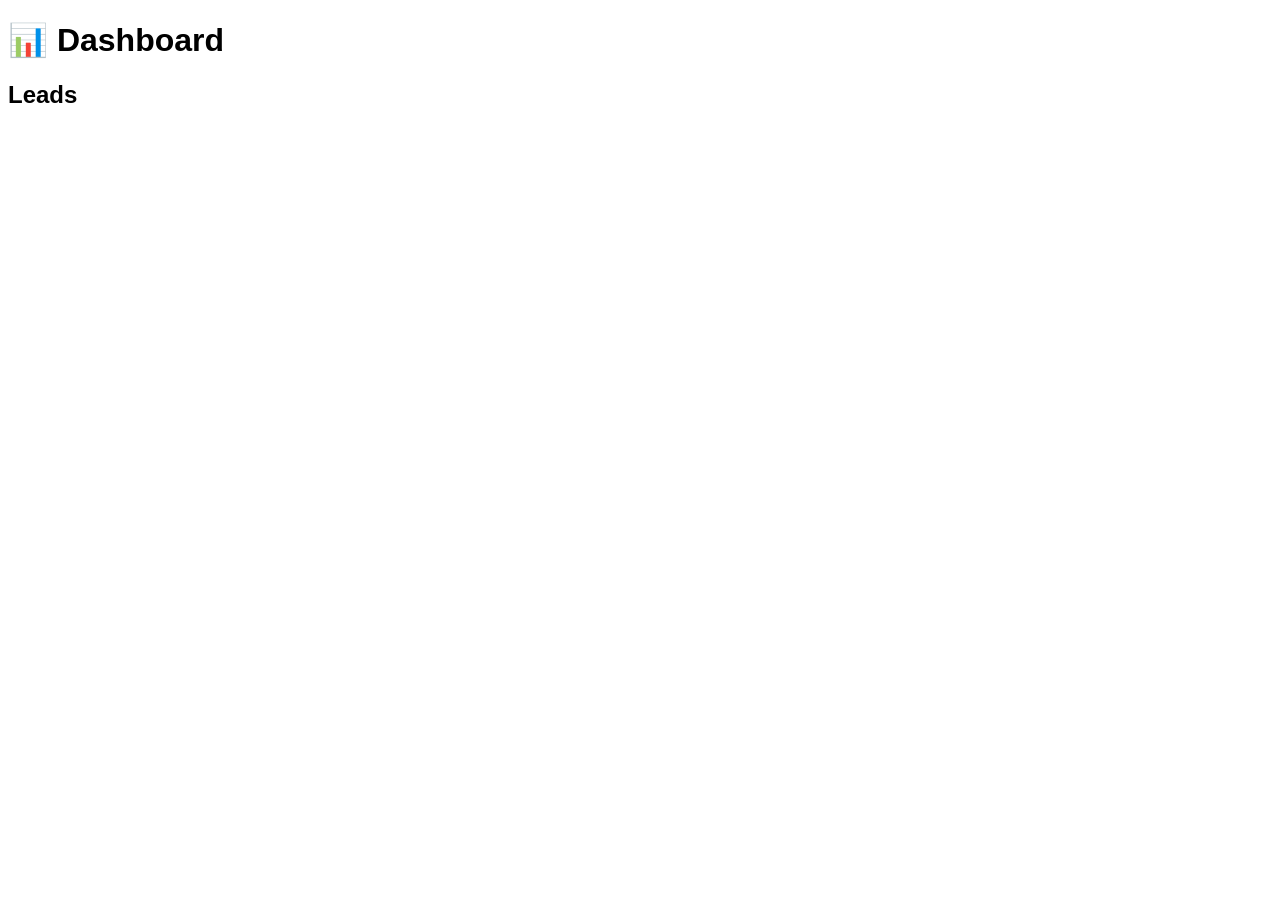
<file: index (2).html>
<!DOCTYPE html>
<html>
<head>
<meta charset="UTF-8">
<title>KEYVERA CRM V2</title>
</head>
<body style="font-family:Arial">

<h1>📊 Dashboard</h1>

<div id="stats"></div>

<h2>Leads</h2>
<div id="leads"></div>

<script>
const API = "https://YOUR-BACKEND.onrender.com";

async function loadStats(){
  const res = await fetch(API + "/stats");
  const data = await res.json();

  document.getElementById("stats").innerHTML =
  `<p>Total: ${data.total} | Sold: ${data.sold} | Conversion: ${data.conversion}%</p>`;
}

async function loadLeads(){
  const res = await fetch(API + "/leads");
  const data = await res.json();

  document.getElementById("leads").innerHTML = data.map(l => `
    <div style="border:1px solid #000;padding:10px;margin:10px">
      <b>${l.name}</b> - ${l.phone}<br>
      Status:
      <select onchange="update('${l._id}', this.value)">
        <option ${l.status=="Lead جديد"?"selected":""}>Lead جديد</option>
        <option ${l.status=="تم التواصل"?"selected":""}>تم التواصل</option>
        <option ${l.status=="تم البيع"?"selected":""}>تم البيع</option>
      </select>
      <button onclick="del('${l._id}')">Delete</button>
    </div>
  `).join("");
}

async function update(id,status){
  await fetch(API+"/leads/"+id,{
    method:"PUT",
    headers:{"Content-Type":"application/json"},
    body:JSON.stringify({status})
  });
}

async function del(id){
  await fetch(API+"/leads/"+id,{method:"DELETE"});
  loadLeads();
}

loadStats();
loadLeads();
</script>

</body>
</html>
</file>
